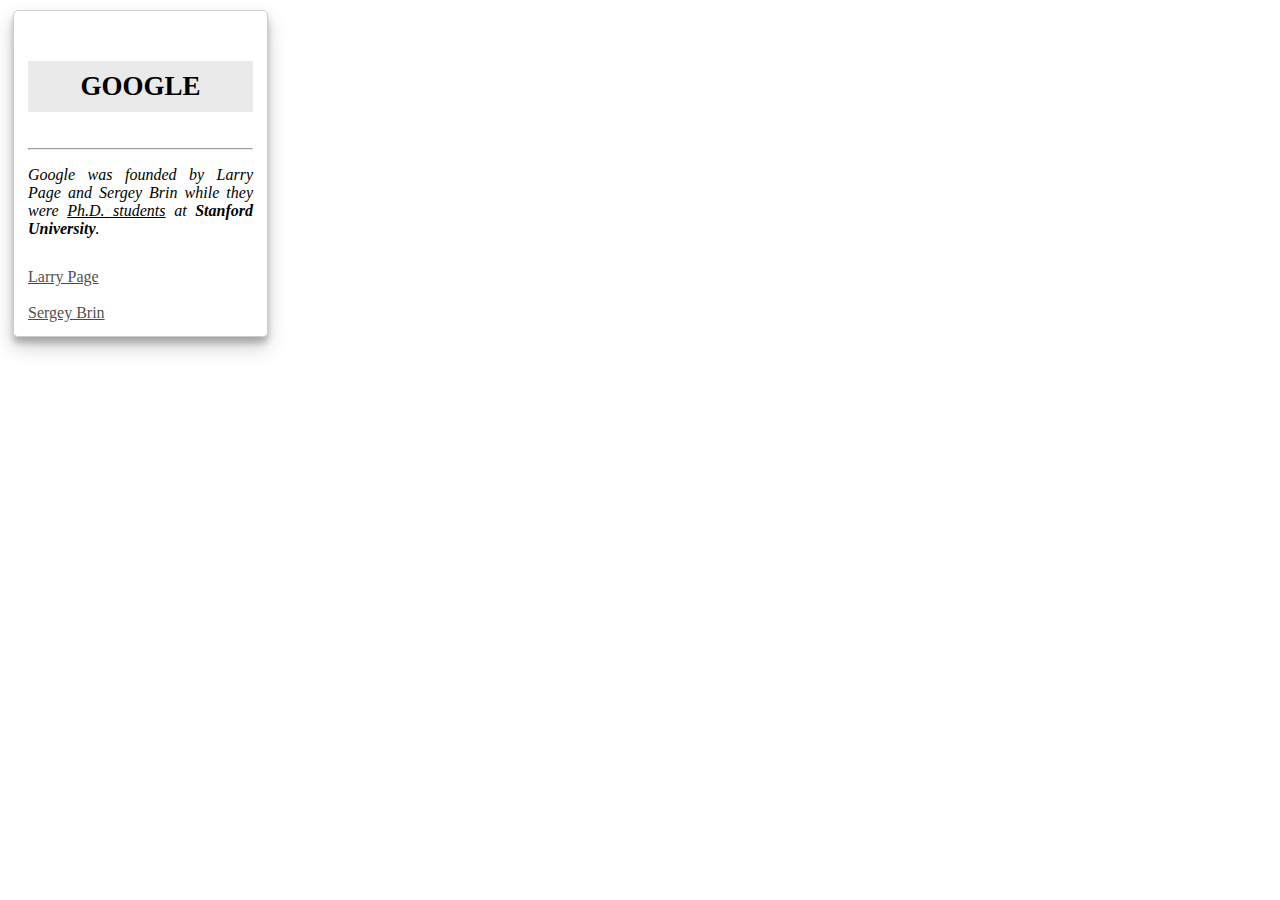
<file: index.html>
<!DOCTYPE html>
<html lang="en">
<head>
    <meta charset="UTF-8">
    <meta name="viewport" content="width=device-width, initial-scale=1.0">
    <meta http-equiv="X-UA-Compatible" content="ie=edge">
    <title>Document</title>
</head>
<style>
    h4{
        text-align: center;
        padding: 10px;
        background-color: rgba(45, 45, 45, 0.1);
        font-size: 27px;
        text-transform: uppercase;
    }
    p{
        text-align: justify;
    }
    .links{
        text-align: left;
        color: black;
        opacity: 0.7;
    }
    #thumbnail{
    box-shadow: 0 10px 20px rgba(0,0,0,0.19), 0 6px 6px rgba(0,0,0,0.23);
    }
    .fullCard{
        width: 245px;
        border: 1px solid #ccc;
        border-radius: 5px;
        margin: 10px 5px;
        padding: 4px;
    }
    .cardContent{
        padding: 10px;
    }
    .cardText{
        margin-bottom: 30px;
    }
</style>
<body>
    <div class="fullCard" id="thumbnail">
        <div class="cardContent">
            <div class="cardText">
                <h4>Google</h4>
                <hr>
                <p><em>Google was founded by Larry Page and Sergey Brin while they were <u>Ph.D. students</u> at <strong>Stanford University</strong>.</em></p>
            </div>
            <div class="cardLinks">
                <a href="https://en.wikipedia.org/wiki/Larry_Page" target="_blank" class="links">Larry Page</a><br><br>
                <a href="https://en.wikipedia.org/wiki/Sergey_Brin" target="_blank" class="links">Sergey Brin</a>
            </div>
        </div>
    </div>
</body>
</html>
</file>
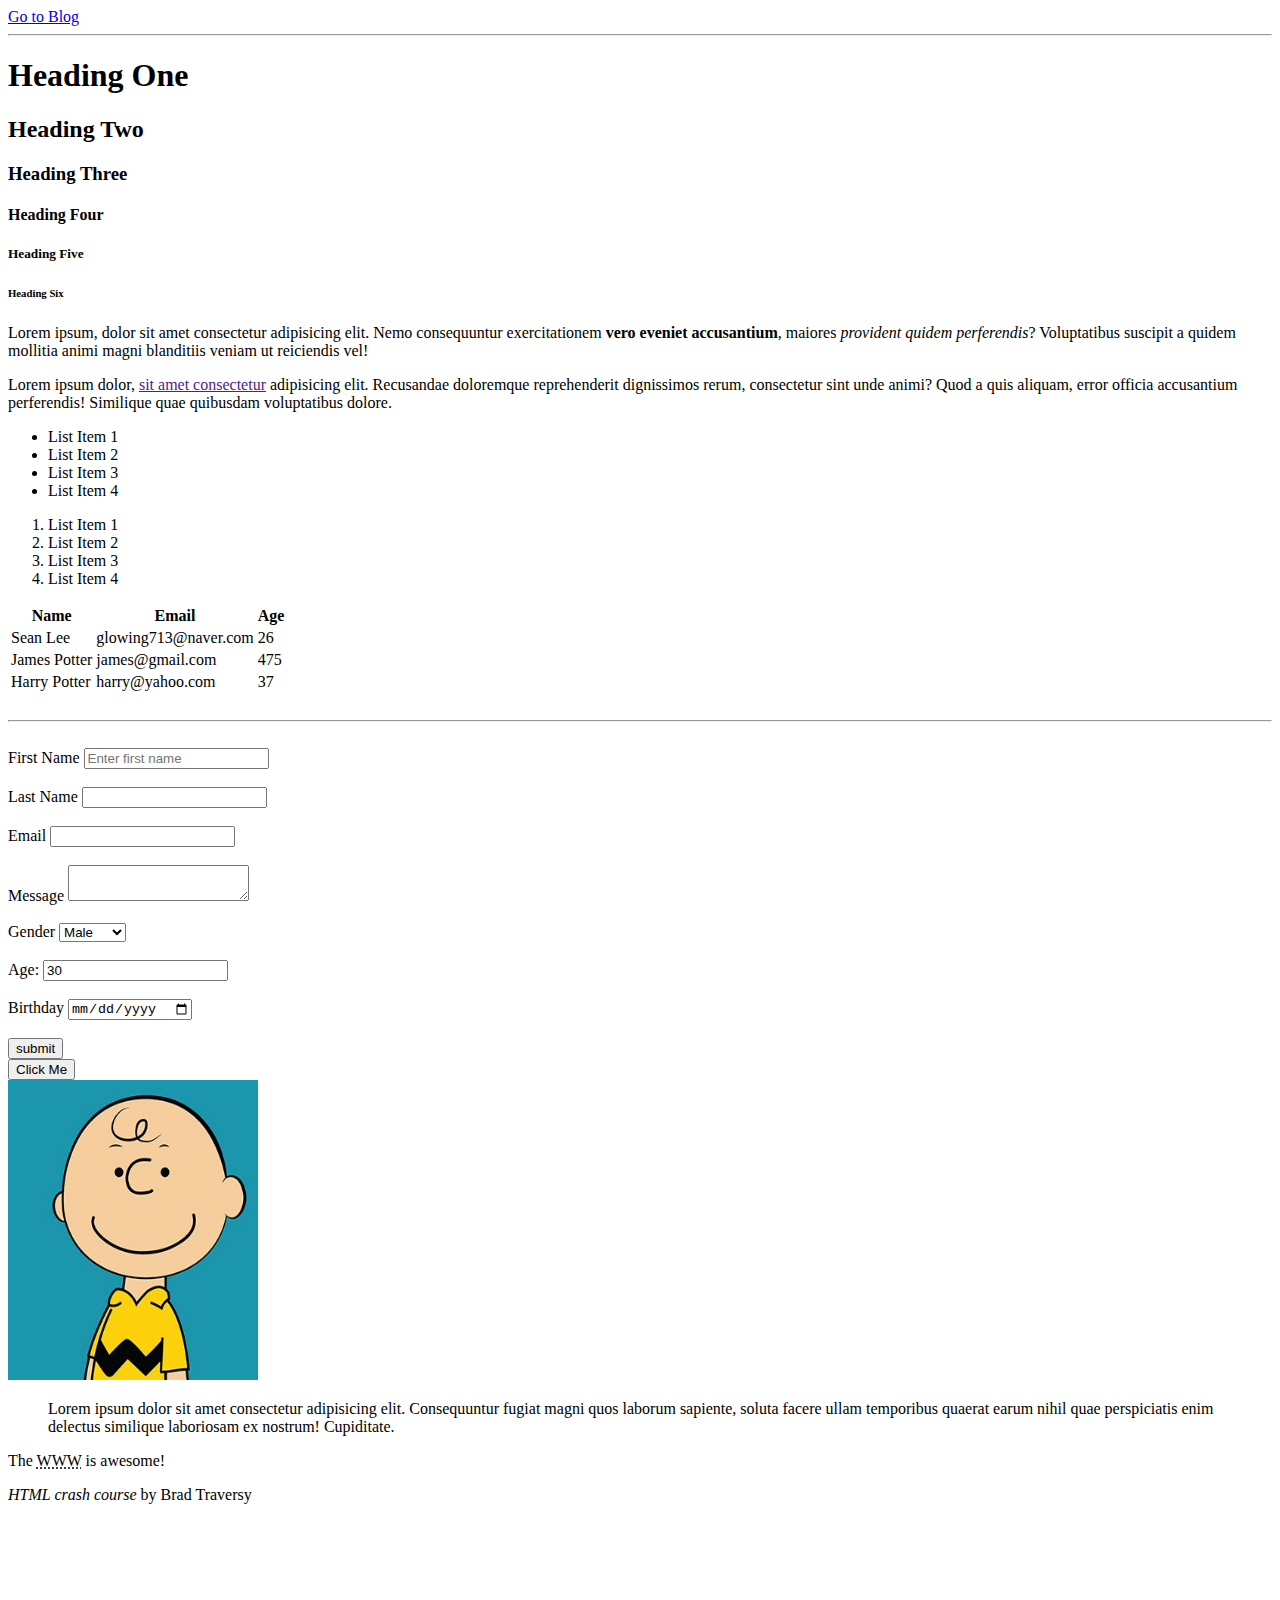
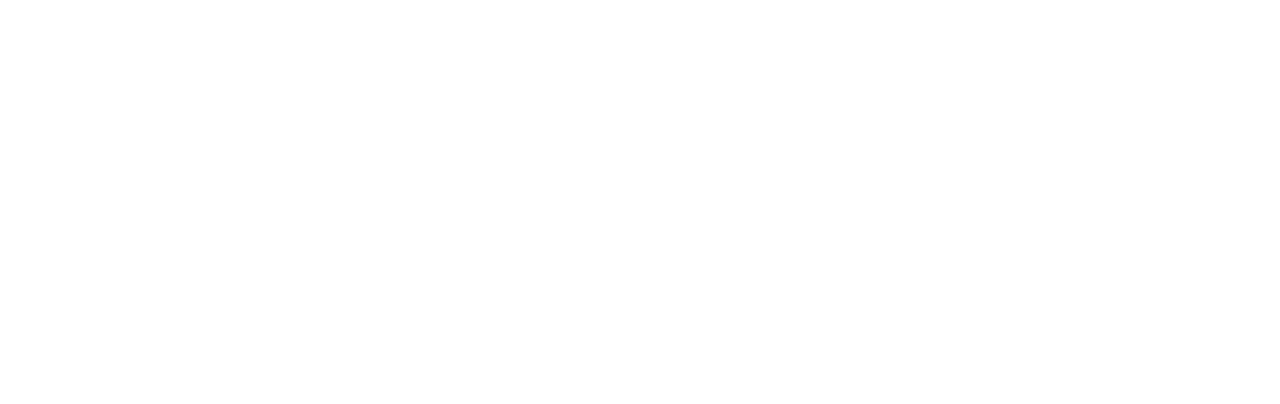
<file: Basic/HTML/index.html>
<!DOCTYPE html>
<html>
  <head>
    <title>HTML Cheat Sheet</title>
  </head>
  <body>
    <a href="blog.html">Go to Blog</a>
    <hr />

    <!-- Headings -->
    <h1>Heading One</h1>
    <h2>Heading Two</h2>
    <h3>Heading Three</h3>
    <h4>Heading Four</h4>
    <h5>Heading Five</h5>
    <h6>Heading Six</h6>

    <!-- Paragraph -->
    <p>
      Lorem ipsum, dolor sit amet consectetur adipisicing elit. Nemo
      consequuntur exercitationem <strong>vero eveniet accusantium</strong>,
      maiores <em>provident quidem perferendis</em>? Voluptatibus suscipit a
      quidem mollitia animi magni blanditiis veniam ut reiciendis vel!
    </p>
    <p>
      Lorem ipsum dolor, <a href="">sit amet consectetur</a> adipisicing elit.
      Recusandae doloremque reprehenderit dignissimos rerum, consectetur sint
      unde animi? Quod a quis aliquam, error officia accusantium perferendis!
      Similique quae quibusdam voluptatibus dolore.
    </p>

    <!-- Lists -->
    <ul>
      <li>List Item 1</li>
      <li>List Item 2</li>
      <li>List Item 3</li>
      <li>List Item 4</li>
    </ul>

    <ol>
      <li>List Item 1</li>
      <li>List Item 2</li>
      <li>List Item 3</li>
      <li>List Item 4</li>
    </ol>

    <!-- Table -->
    <table>
      <thead>
        <tr>
          <th>Name</th>
          <th>Email</th>
          <th>Age</th>
        </tr>
      </thead>
      <tbody>
        <tr>
          <td>Sean Lee</td>
          <td>glowing713@naver.com</td>
          <td>26</td>
        </tr>
        <tr>
          <td>James Potter</td>
          <td>james@gmail.com</td>
          <td>475</td>
        </tr>
        <tr>
          <td>Harry Potter</td>
          <td>harry@yahoo.com</td>
          <td>37</td>
        </tr>
      </tbody>
    </table>

    <br />
    <hr />
    <br />

    <!-- Forms -->
    <form action="process.php" method="POST">
      <div>
        <label for="firstName">First Name</label>
        <input type="text" name="firstName" placeholder="Enter first name" />
      </div>
      <br />
      <div>
        <label for="lastName">Last Name</label>
        <input type="text" name="lastName" />
      </div>
      <br />
      <div>
        <label for="email">Email</label>
        <input type="email" name="email" />
      </div>
      <br />
      <div>
        <label for="message">Message</label>
        <textarea name="message"></textarea>
      </div>
      <br />
      <div>
        <label for="gender">Gender</label>
        <select name="gender">
          <option value="male">Male</option>
          <option value="female">Female</option>
        </select>
      </div>
      <br />
      <div>
        <label for="age">Age: </label>
        <input type="number" name="age" value="30" />
      </div>
      <br />
      <div>
        <label for="birthday">Birthday</label>
        <input type="date" name="birthday" />
      </div>
      <br />
      <input type="submit" name="submit" value="submit" />
    </form>

    <!-- Button -->
    <button>Click Me</button>
    <br />
    <!-- Image -->
    <a href="images/CharlieBrown1.jpg" target="_blank">
      <img
        src="images/CharlieBrown1.jpg"
        alt="Charlie Brown"
        width="250"
        height="300"
      />
    </a>

    <!-- Quotations -->
    <blockquote cite="http://google.com">
      Lorem ipsum dolor sit amet consectetur adipisicing elit. Consequuntur
      fugiat magni quos laborum sapiente, soluta facere ullam temporibus quaerat
      earum nihil quae perspiciatis enim delectus similique laboriosam ex
      nostrum! Cupiditate.
    </blockquote>

    <p>The <abbr title="World Wide Web">WWW</abbr> is awesome!</p>

    <p><cite>HTML crash course</cite> by Brad Traversy</p>

    <div style="margin-top:500px"></div>
  </body>
</html>
</file>
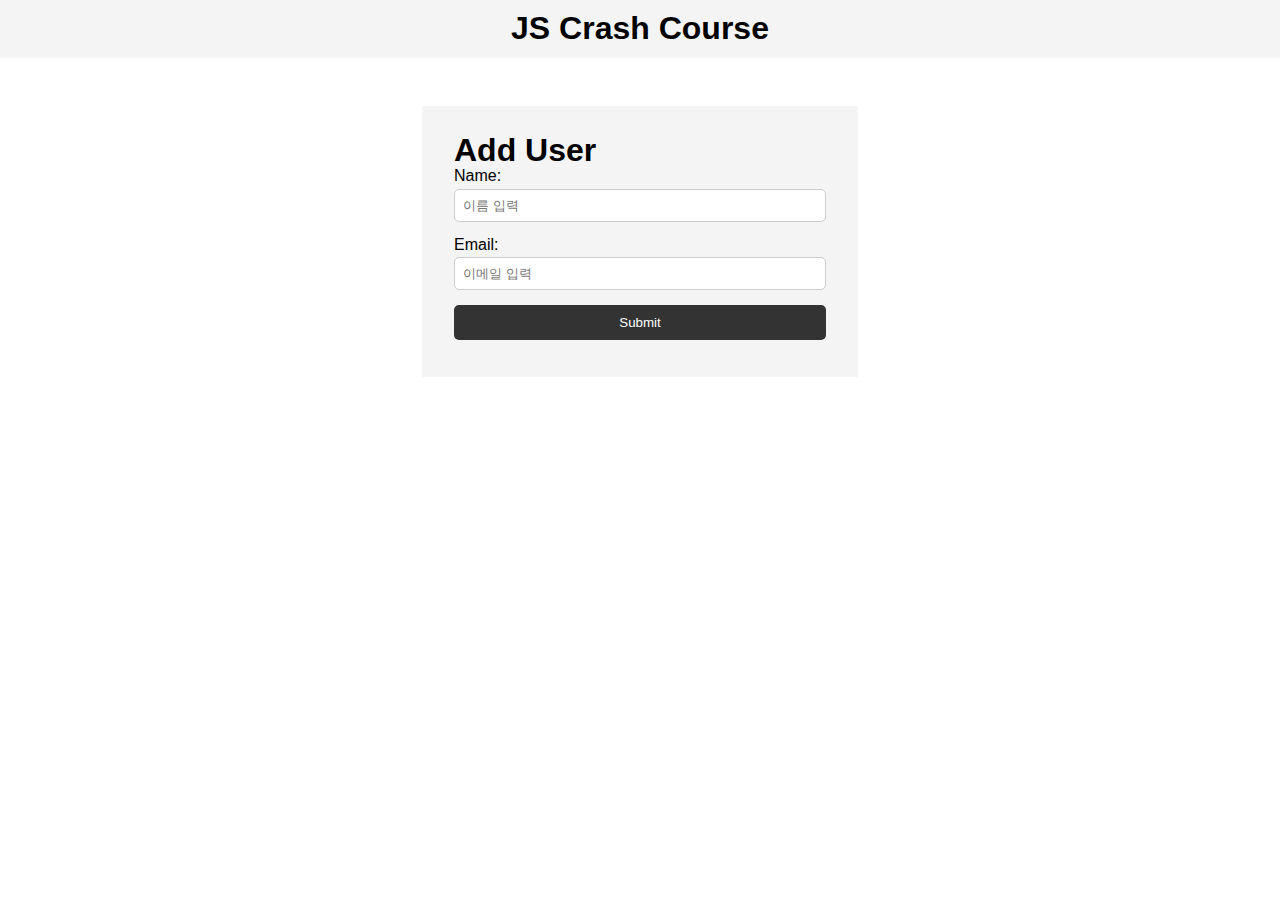
<file: Basic/JavaScript/index.html>
<!DOCTYPE html>
<html lang="en">
  <head>
    <meta charset="UTF-8" />
    <link rel="stylesheet" href="style.css" />
    <title>JS Crash Course</title>
  </head>
  <body>
    <header>
      <h1>JS Crash Course</h1>
    </header>

    <section class="container">
      <form id="my-form">
        <h1>Add User</h1>

        <div class="msg"></div>

        <div class="label">
          <label for="name">Name: </label>
          <input type="text" id="name" placeholder="이름 입력" />
        </div>

        <div class="label">
          <label for="email">Email: </label>
          <input type="email" id="email" placeholder="이메일 입력" />
        </div>

        <input class="btn" type="submit" value="Submit" />
      </form>

      <ul id="users"></ul>

      <!-- <ul class="items">
        <li class="item">Item 1</li>
        <li class="item">Item 2</li>
        <li class="item">Item 3</li>
      </ul> -->
    </section>

    <script src="main.js"></script>
  </body>
</html>
</file>
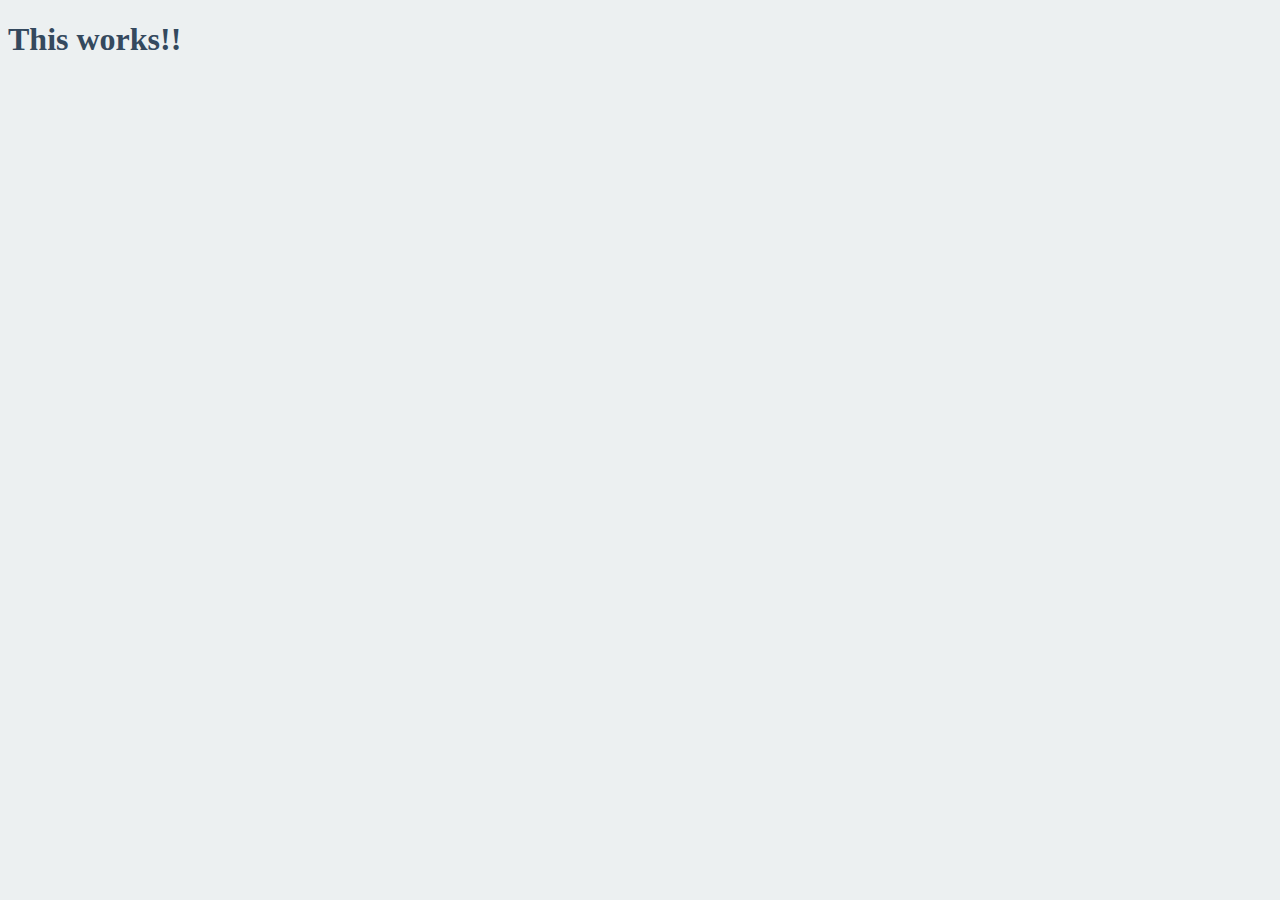
<file: Frameworks/Vanilla JS/index.html>
<!DOCTYPE html>
<html lang="en">
  <head>
    <meta charset="UTF-8" />
    <meta name="viewport" content="width=device-width, initial-scale=1.0" />
    <title>Something</title>
    <link rel="stylesheet" href="index.css" />
  </head>
  <body>
    <h1 id="title" class="btn">This works!!</h1>
    <script src="index.js"></script>
  </body>
</html>
</file>
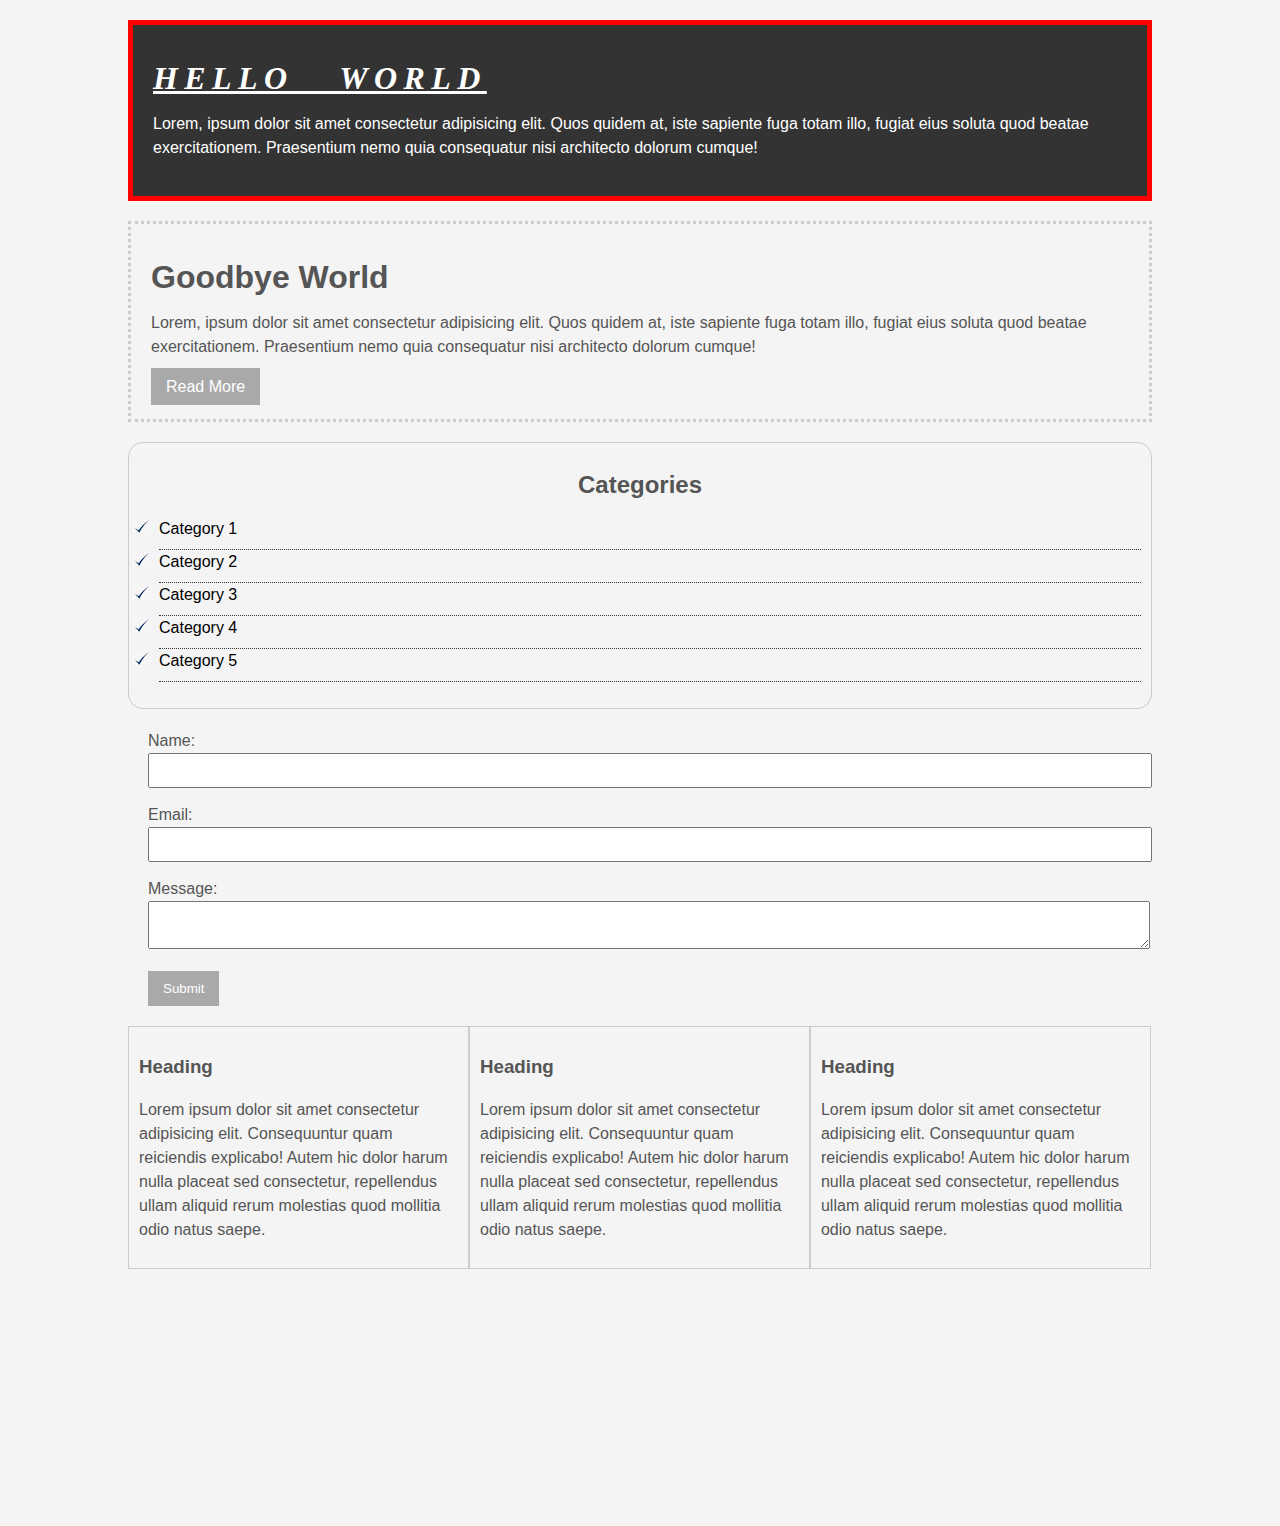
<file: Study/CSS/index.html>
<!DOCTYPE html>
<html lang="en">
  <head>
    <meta charset="UTF-8" />
    <title>CSS Cheat Sheet</title>
    <link rel="stylesheet" href="css/style.css" />
  </head>
  <body>
    <div class="container">
      <div class="box-1">
        <h1>Hello World</h1>
        <p>
          Lorem, ipsum dolor sit amet consectetur adipisicing elit. Quos quidem
          at, iste sapiente fuga totam illo, fugiat eius soluta quod beatae
          exercitationem. Praesentium nemo quia consequatur nisi architecto
          dolorum cumque!
        </p>
      </div>

      <div class="box-2">
        <h1>Goodbye World</h1>
        <p>
          Lorem, ipsum dolor sit amet consectetur adipisicing elit. Quos quidem
          at, iste sapiente fuga totam illo, fugiat eius soluta quod beatae
          exercitationem. Praesentium nemo quia consequatur nisi architecto
          dolorum cumque!
        </p>
        <a href="#" class="button">Read More</a>
      </div>

      <div class="categories">
        <h2>Categories</h2>
        <ul>
          <li><a href="#">Category 1</a></li>
          <li><a href="#">Category 2</a></li>
          <li><a href="#">Category 3</a></li>
          <li><a href="#">Category 4</a></li>
          <li><a href="test.html">Category 5</a></li>
        </ul>
      </div>
      <form class="my-form">
        <div class="form-group">
          <label for="name">Name: </label>
          <input type="text" name="name" />
        </div>
        <div class="form-group">
          <label for="email">Email: </label>
          <input type="email" name="email" />
        </div>
        <div class="form-group">
          <label for="message">Message: </label>
          <textarea name="message"></textarea>
        </div>
        <input type="submit" class="button" value="Submit" />
      </form>

      <div class="block">
        <h3>Heading</h3>
        <p>
          Lorem ipsum dolor sit amet consectetur adipisicing elit. Consequuntur
          quam reiciendis explicabo! Autem hic dolor harum nulla placeat sed
          consectetur, repellendus ullam aliquid rerum molestias quod mollitia
          odio natus saepe.
        </p>
      </div>
      <div class="block">
        <h3>Heading</h3>
        <p>
          Lorem ipsum dolor sit amet consectetur adipisicing elit. Consequuntur
          quam reiciendis explicabo! Autem hic dolor harum nulla placeat sed
          consectetur, repellendus ullam aliquid rerum molestias quod mollitia
          odio natus saepe.
        </p>
      </div>
      <div class="block">
        <h3>Heading</h3>
        <p>
          Lorem ipsum dolor sit amet consectetur adipisicing elit. Consequuntur
          quam reiciendis explicabo! Autem hic dolor harum nulla placeat sed
          consectetur, repellendus ullam aliquid rerum molestias quod mollitia
          odio natus saepe.
        </p>
      </div>
    </div>
    <!-- ./container -->

    <div style="margin-top: 500px;"></div>
  </body>
</html>
</file>
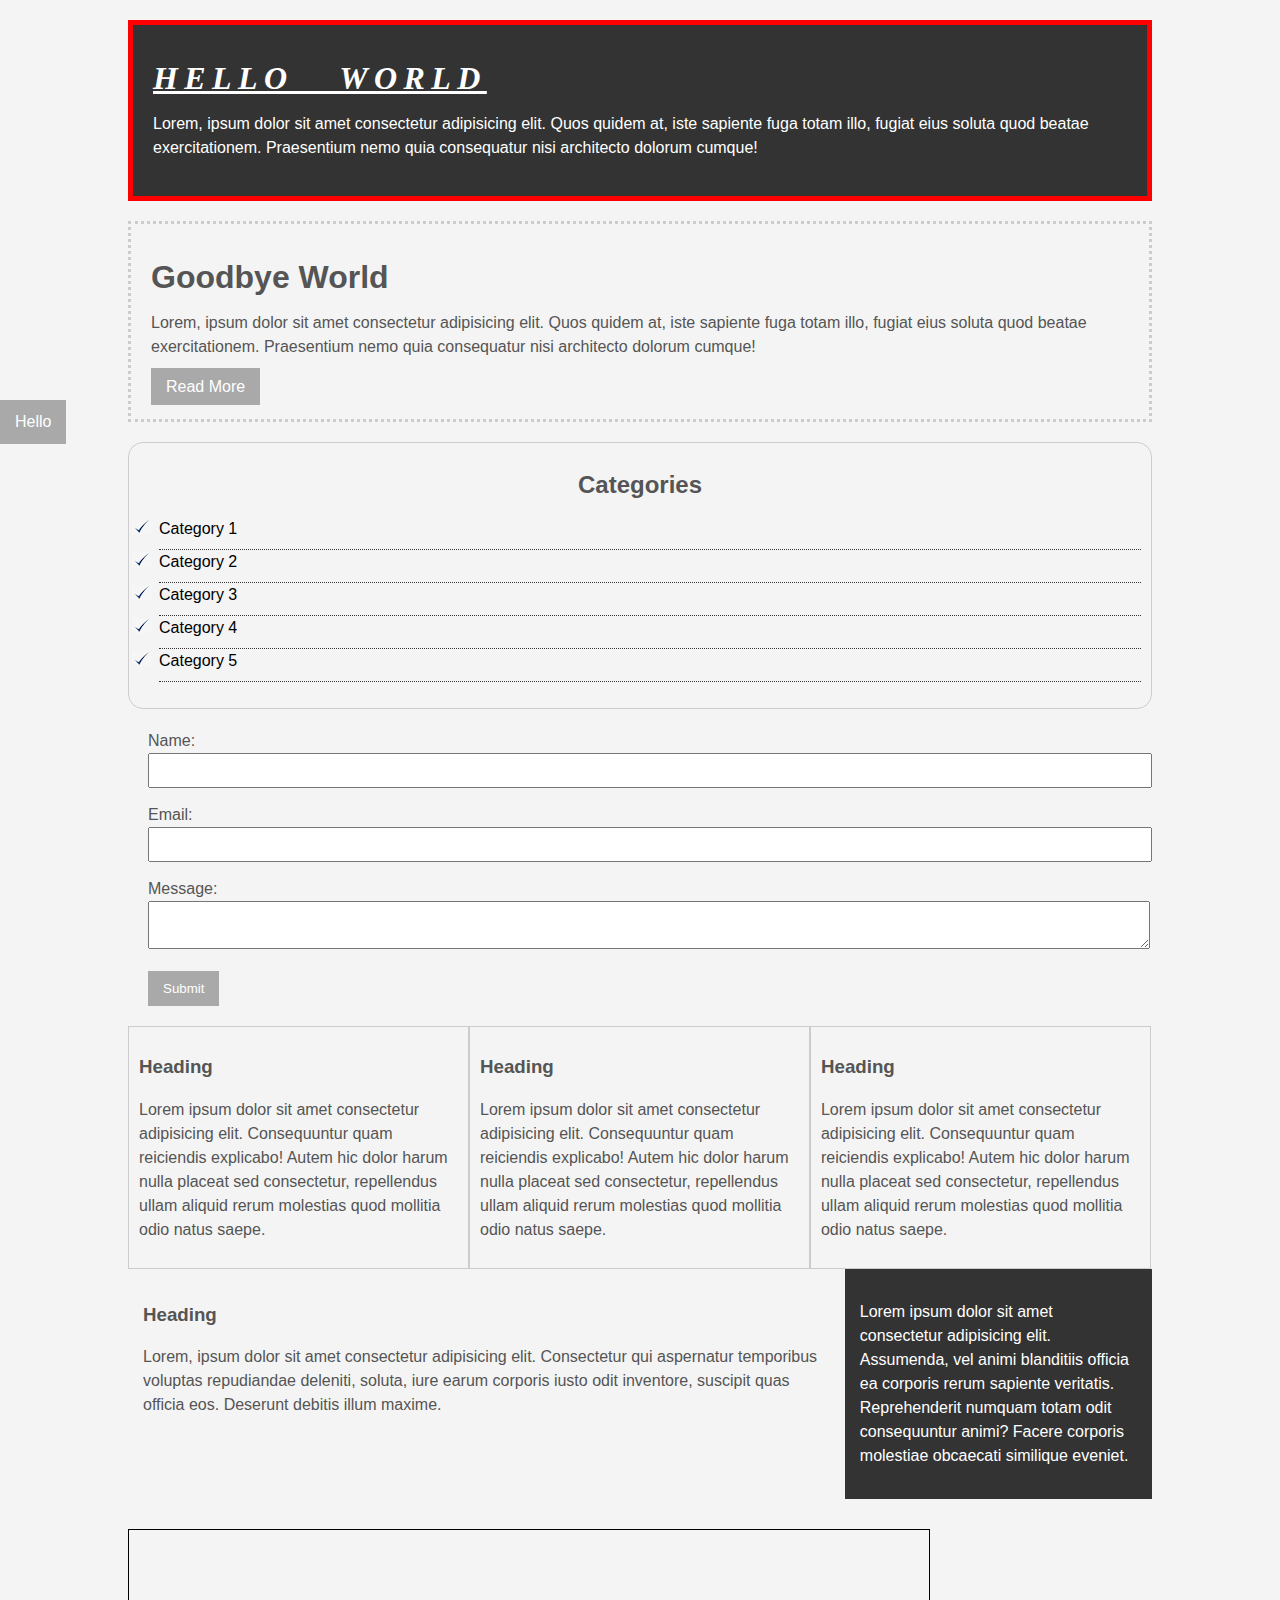
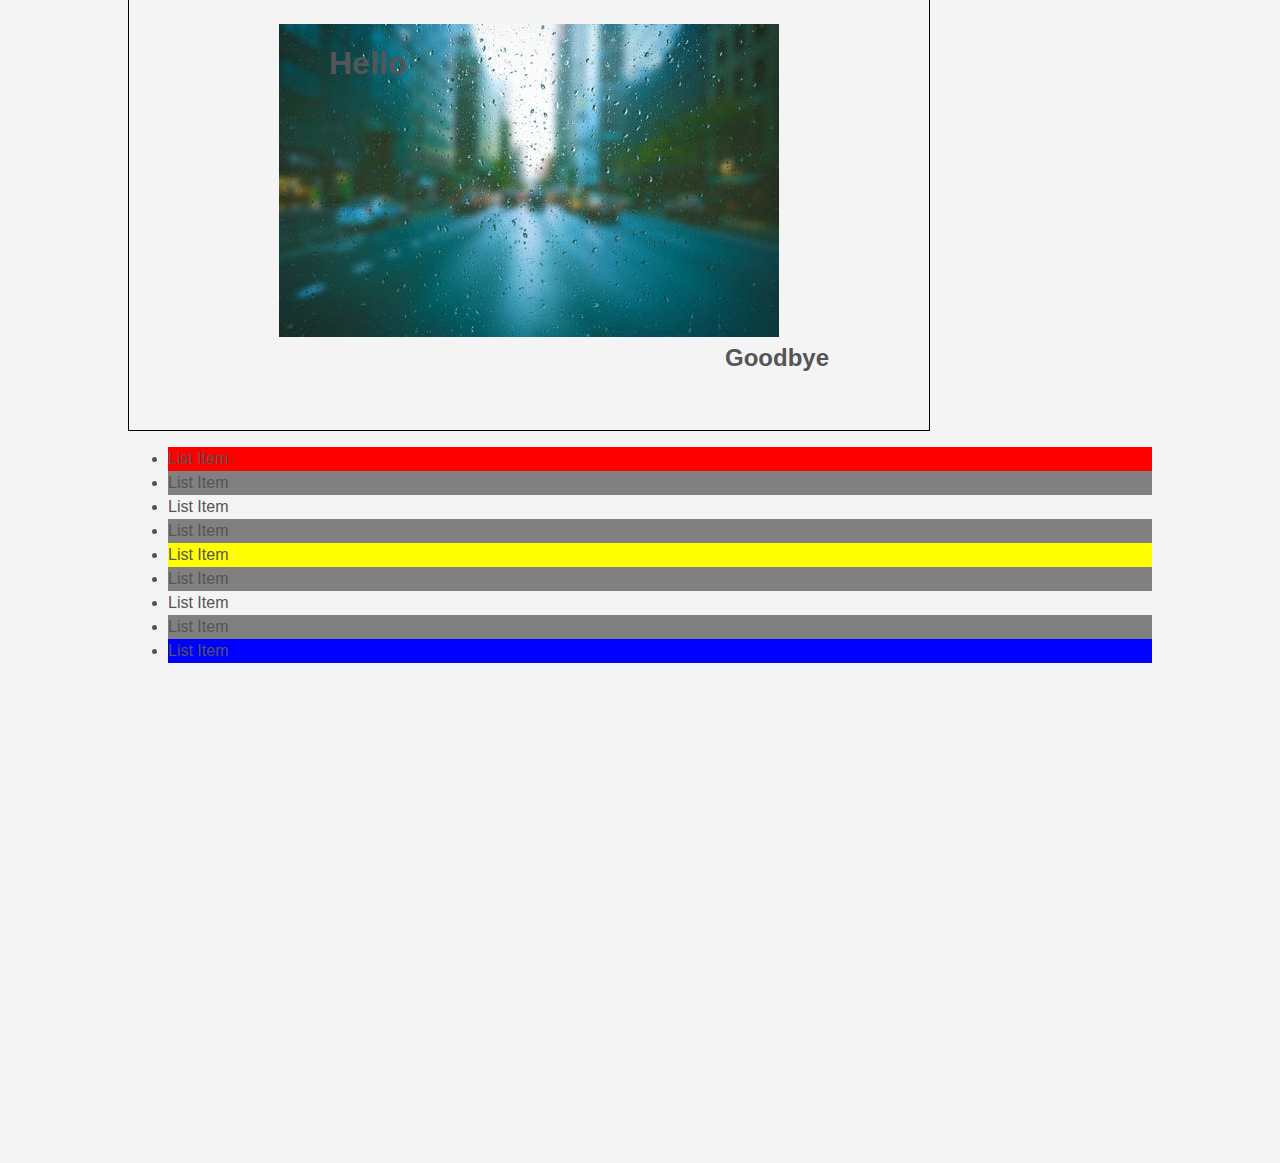
<file: Basic/CSS/Cheat Sheet/index.html>
<!DOCTYPE html>
<html lang="en">
  <head>
    <meta charset="UTF-8" />
    <title>CSS Cheat Sheet</title>
    <link rel="stylesheet" href="css/style.css" />
  </head>
  <body>
    <div class="container">
      <div class="box-1">
        <h1>Hello World</h1>
        <p>
          Lorem, ipsum dolor sit amet consectetur adipisicing elit. Quos quidem
          at, iste sapiente fuga totam illo, fugiat eius soluta quod beatae
          exercitationem. Praesentium nemo quia consequatur nisi architecto
          dolorum cumque!
        </p>
      </div>

      <div class="box-2">
        <h1>Goodbye World</h1>
        <p>
          Lorem, ipsum dolor sit amet consectetur adipisicing elit. Quos quidem
          at, iste sapiente fuga totam illo, fugiat eius soluta quod beatae
          exercitationem. Praesentium nemo quia consequatur nisi architecto
          dolorum cumque!
        </p>
        <a href="#" class="button">Read More</a>
      </div>

      <div class="categories">
        <h2>Categories</h2>
        <ul>
          <li><a href="#">Category 1</a></li>
          <li><a href="#">Category 2</a></li>
          <li><a href="#">Category 3</a></li>
          <li><a href="#">Category 4</a></li>
          <li><a href="test.html">Category 5</a></li>
        </ul>
      </div>
      <form class="my-form">
        <div class="form-group">
          <label for="name">Name: </label>
          <input type="text" name="name" />
        </div>
        <div class="form-group">
          <label for="email">Email: </label>
          <input type="email" name="email" />
        </div>
        <div class="form-group">
          <label for="message">Message: </label>
          <textarea name="message"></textarea>
        </div>
        <input type="submit" class="button" value="Submit" />
      </form>

      <div class="block">
        <h3>Heading</h3>
        <p>
          Lorem ipsum dolor sit amet consectetur adipisicing elit. Consequuntur
          quam reiciendis explicabo! Autem hic dolor harum nulla placeat sed
          consectetur, repellendus ullam aliquid rerum molestias quod mollitia
          odio natus saepe.
        </p>
      </div>
      <div class="block">
        <h3>Heading</h3>
        <p>
          Lorem ipsum dolor sit amet consectetur adipisicing elit. Consequuntur
          quam reiciendis explicabo! Autem hic dolor harum nulla placeat sed
          consectetur, repellendus ullam aliquid rerum molestias quod mollitia
          odio natus saepe.
        </p>
      </div>
      <div class="block">
        <h3>Heading</h3>
        <p>
          Lorem ipsum dolor sit amet consectetur adipisicing elit. Consequuntur
          quam reiciendis explicabo! Autem hic dolor harum nulla placeat sed
          consectetur, repellendus ullam aliquid rerum molestias quod mollitia
          odio natus saepe.
        </p>
      </div>

      <div class="clr"></div>

      <div id="main-block">
        <h3>Heading</h3>
        <p>
          Lorem, ipsum dolor sit amet consectetur adipisicing elit. Consectetur
          qui aspernatur temporibus voluptas repudiandae deleniti, soluta, iure
          earum corporis iusto odit inventore, suscipit quas officia eos.
          Deserunt debitis illum maxime.
        </p>
      </div>

      <div id="sidebar">
        <p>
          Lorem ipsum dolor sit amet consectetur adipisicing elit. Assumenda,
          vel animi blanditiis officia ea corporis rerum sapiente veritatis.
          Reprehenderit numquam totam odit consequuntur animi? Facere corporis
          molestiae obcaecati similique eveniet.
        </p>
      </div>

      <div class="clr"></div>

      <div class="p-box">
        <h1>Hello</h1>
        <h2>Goodbye</h2>
      </div>

      <ul class="my-list">
        <li>List Item</li>
        <li>List Item</li>
        <li>List Item</li>
        <li>List Item</li>
        <li>List Item</li>
        <li>List Item</li>
        <li>List Item</li>
        <li>List Item</li>
        <li>List Item</li>
      </ul>
    </div>
    <!-- ./container -->

    <a href="" class="fix-me button">Hello</a>

    <div style="margin-top: 500px;"></div>
  </body>
</html>
</file>
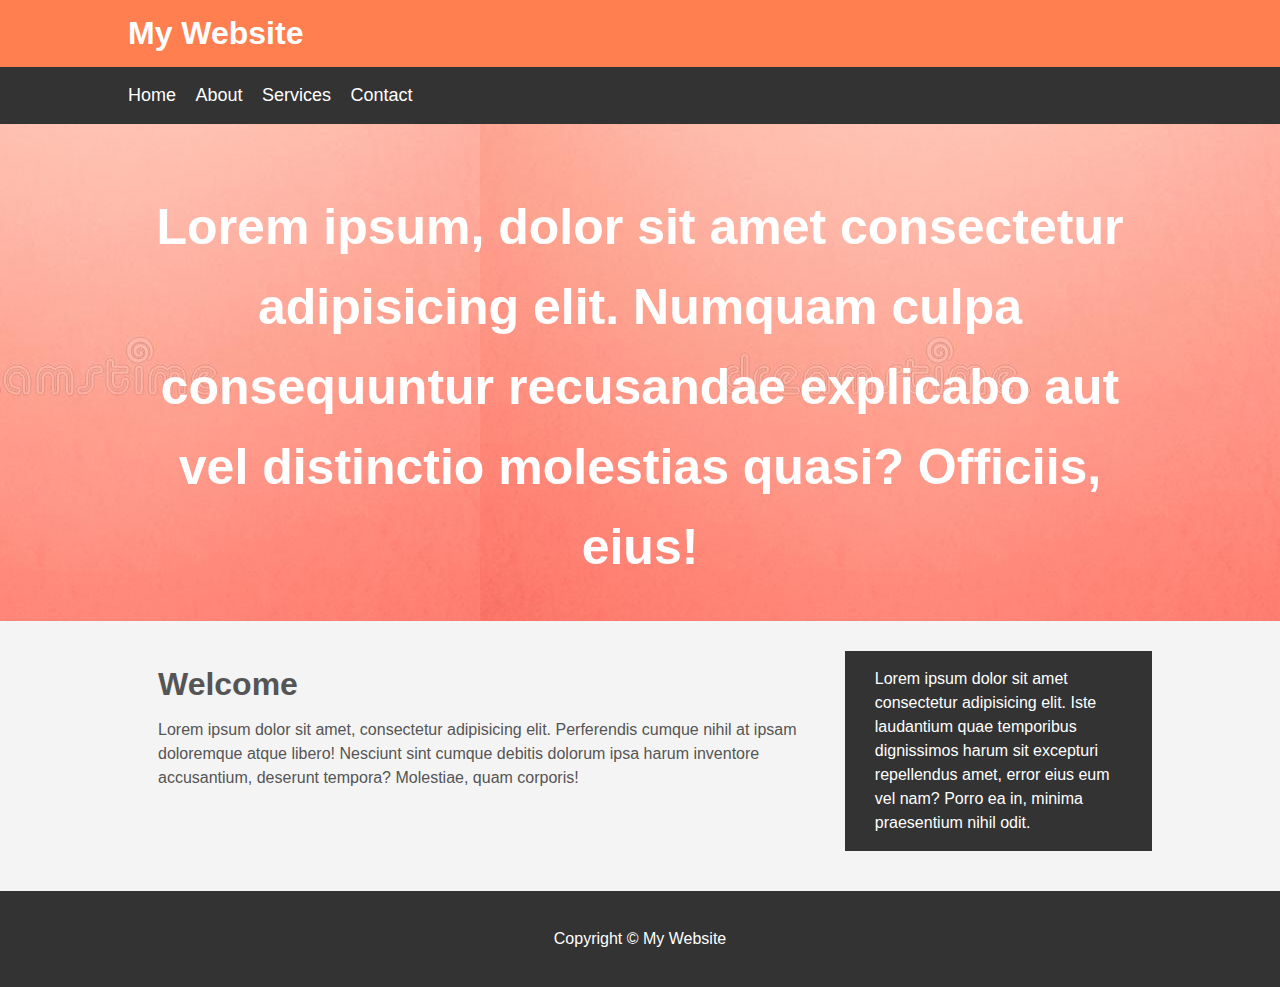
<file: Basic/CSS/mywebsite/index.html>
<!DOCTYPE html>
<html lang="en">
  <head>
    <meta charset="UTF-8" />
    <link rel="stylesheet" href="css/style.css" />
    <title>My Website</title>
  </head>
  <body>
    <header id="main-header">
      <div class="container">
        <h1>My Website</h1>
      </div>
    </header>

    <nav id="navbar">
      <div class="container">
        <ul>
          <li><a href="#">Home</a></li>
          <li><a href="#">About</a></li>
          <li><a href="#">Services</a></li>
          <li><a href="#">Contact</a></li>
        </ul>
      </div>
    </nav>

    <section id="showcase">
      <div class="container">
        <h1>
          Lorem ipsum, dolor sit amet consectetur adipisicing elit. Numquam
          culpa consequuntur recusandae explicabo aut vel distinctio molestias
          quasi? Officiis, eius!
        </h1>
      </div>
    </section>

    <div class="container">
      <section id="main">
        <h1>Welcome</h1>
        <p>
          Lorem ipsum dolor sit amet, consectetur adipisicing elit. Perferendis
          cumque nihil at ipsam doloremque atque libero! Nesciunt sint cumque
          debitis dolorum ipsa harum inventore accusantium, deserunt tempora?
          Molestiae, quam corporis!
        </p>
      </section>

      <aside id="sidebar">
        <p>
          Lorem ipsum dolor sit amet consectetur adipisicing elit. Iste
          laudantium quae temporibus dignissimos harum sit excepturi repellendus
          amet, error eius eum vel nam? Porro ea in, minima praesentium nihil
          odit.
        </p>
      </aside>
    </div>

    <footer id="main-footer">
      <p>Copyright &copy; My Website</p>
    </footer>
  </body>
</html>
</file>
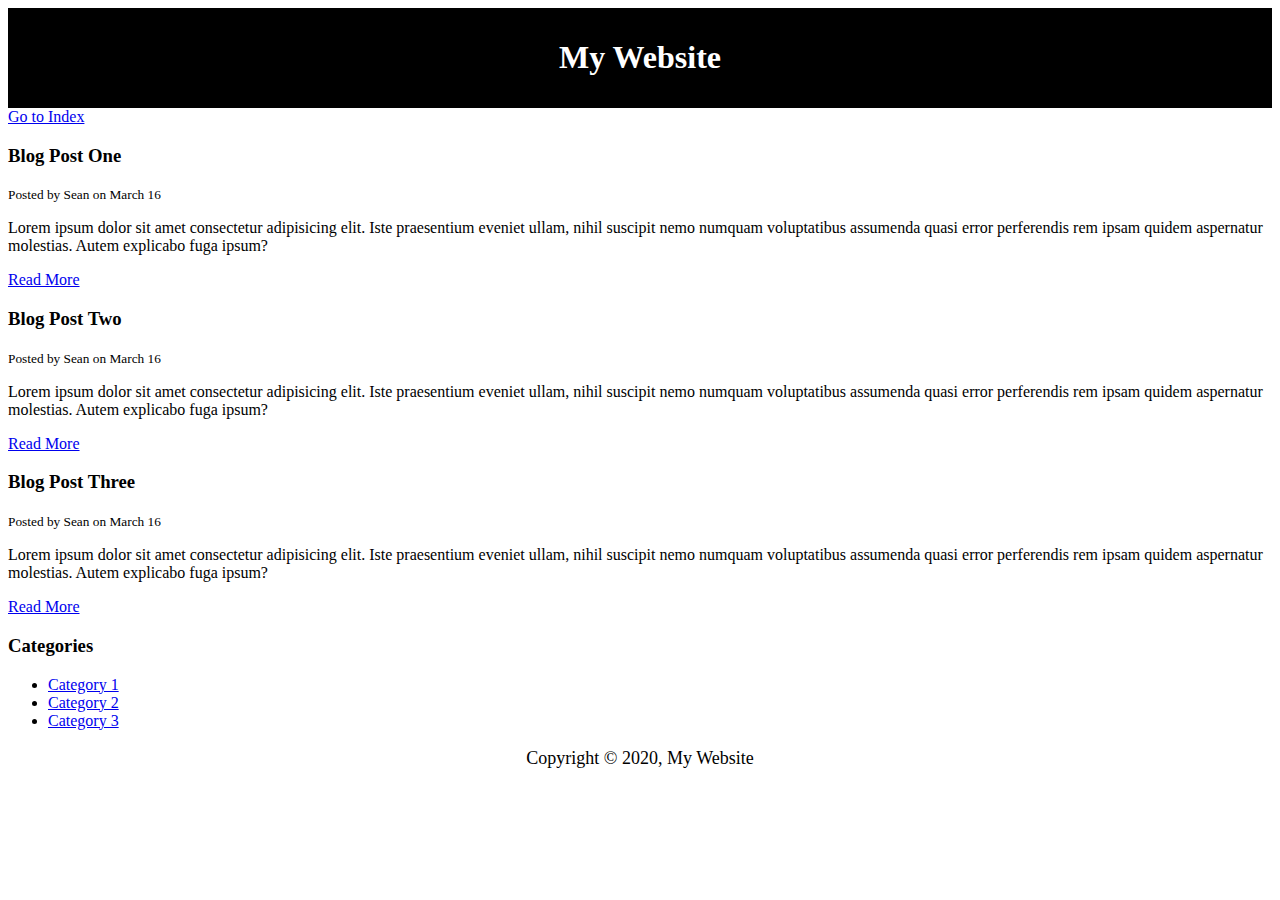
<file: Basic/HTML/blog.html>
<!-- HTML5 Semantic Tags -->

<!DOCTYPE html>
<html lang="en">
  <head>
    <meta charset="UTF-8" />
    <meta name="description" content="Awesome blog by Sean" />
    <meta name="keywords" content="web design blog, web dev blog, Sean Media" />
    <title>My Blog</title>
    <style>
      #main-header {
        text-align: center;
        background-color: black;
        color: white;
        padding: 10px;
      }

      #main-footer {
        text-align: center;
        font-size: 18px;
      }
    </style>
  </head>
  <body>
    <header id="main-header">
      <h1>My Website</h1>
    </header>

    <a href="index.html">Go to Index</a>

    <!-- Main area of the page -->
    <section>
      <article class="post">
        <h3>Blog Post One</h3>
        <small>Posted by Sean on March 16</small>
        <p>
          Lorem ipsum dolor sit amet consectetur adipisicing elit. Iste
          praesentium eveniet ullam, nihil suscipit nemo numquam voluptatibus
          assumenda quasi error perferendis rem ipsam quidem aspernatur
          molestias. Autem explicabo fuga ipsum?
        </p>
        <a href="post.html">Read More</a>
      </article>

      <article class="post">
        <h3>Blog Post Two</h3>
        <small>Posted by Sean on March 16</small>
        <p>
          Lorem ipsum dolor sit amet consectetur adipisicing elit. Iste
          praesentium eveniet ullam, nihil suscipit nemo numquam voluptatibus
          assumenda quasi error perferendis rem ipsam quidem aspernatur
          molestias. Autem explicabo fuga ipsum?
        </p>
        <a href="post.html">Read More</a>
      </article>

      <article class="post">
        <h3>Blog Post Three</h3>
        <small>Posted by Sean on March 16</small>
        <p>
          Lorem ipsum dolor sit amet consectetur adipisicing elit. Iste
          praesentium eveniet ullam, nihil suscipit nemo numquam voluptatibus
          assumenda quasi error perferendis rem ipsam quidem aspernatur
          molestias. Autem explicabo fuga ipsum?
        </p>
        <a href="post.html">Read More</a>
      </article>
    </section>

    <aside>
      <h3>Categories</h3>
      <nav>
        <ul>
          <li><a href="#">Category 1</a></li>
          <li><a href="#">Category 2</a></li>
          <li><a href="#">Category 3</a></li>
        </ul>
      </nav>
    </aside>

    <footer id="main-footer">
      <p>Copyright &copy; 2020, My Website</p>
    </footer>
  </body>
</html>
</file>
<file: Basic/JavaScript/style.css>
* {
  margin: 0;
  padding: 0;
  box-sizing: border-box;
}

body {
  font-family: Arial, Helvetica, sans-serif;
  line-height: 1.6em;
}

header {
  text-align: center;
  padding: 1rem;
  background-color: #f4f4f4;
}

ul {
  list-style: none;
}

ul li {
  padding: 5px;
  background-color: #f4f4f4;
  margin: 5px 0;
}

.container {
  width: 500px;
  margin: auto;
  overflow: auto;
  padding: 3rem 2rem;
}

#my-form {
  background-color: #f4f4f4;
  padding: 2rem;
}

#my-form label {
  display: block;
}

#my-form input[type="text"],
#my-form input[type="email"] {
  width: 100%;
  padding: 8px;
  margin-bottom: 10px;
  border-radius: 5px;
  border: 1px #ccc solid;
}

.btn {
  display: block;
  border: 0;
  border-radius: 5px;
  margin: 5px 0;
  width: 100%;
  background-color: #333;
  color: #fff;
  padding: 10px 15px;
}

.btn:hover {
  background-color: #444;
}

.bg-dark {
  background-color: #333;
  color: #fff;
}

.error {
  background-color: orangered;
  color: #fff;
  padding: 5px;
  margin: 5px;
}
</file>
<file: Frameworks/Vanilla JS/index.css>
body {
  background-color: #ecf0f1;
}

.btn {
  cursor: pointer;
}

h1 {
  color: #34495e;
  transition: color 0.5s ease-in-out;
}

.clicked {
  color: #7f8c8d;
}
</file>
<file: Study/CSS/css/style.css>
/*
* {
  margin: 0;
  padding: 0;
}
*/

body {
  background-color: #f4f4f4;
  color: #555555;

  font-family: Arial, Helvetica, sans-serif;
  font-size: 16px;
  font-weight: normal;
  /* Same as above */
  font: normal 16px Arial, Helvetica, sans-serif;

  line-height: 1.5em;

  margin: 0; /* h1(heading) have default margin */
}

a {
  text-decoration: none;
  color: #000000;
}

a:hover {
  color: red;
}

a:active {
  color: green;
}

a:visited {
}

.container {
  width: 80%;
  margin: auto;
}

.button {
  background-color: darkgray;
  color: #fff;
  padding: 10px 15px;
  border: none;
}

.button:hover {
  background-color: red;
  color: white;
}

.box-1 {
  background-color: #333333;
  color: #ffffff;

  border-right: 5px red solid;
  border-left: 5px red solid;
  border-top: 5px red solid;
  border-bottom: 5px red solid;
  border-width: 3px;
  border-bottom-width: 10px;
  border-top-style: dotted;

  border: 5px red solid;

  padding-top: 20px;
  padding-bottom: 20px;
  padding-right: 20px;
  padding-left: 20px;

  /* Same as above */
  padding: 20px;

  margin-top: 20px;
  margin: 20px 0;
}

/* It's gonna style h1 that is in box-1 class. */
.box-1 h1 {
  font-family: Tahoma;
  font-weight: 800;
  font-style: italic;
  text-decoration: underline;
  text-transform: uppercase;
  letter-spacing: 0.2em;
  word-spacing: 1em;
}

.box-2 {
  border: 3px dotted #cccccc;
  padding: 20px;
  margin: 20px 0;
}

.categories {
  border: 1px #cccccc solid;
  padding: 10px;
  border-radius: 15px;
}

.categories h2 {
  text-align: center;
}

.categories ul {
  padding: 0;
  padding-left: 20px;
  list-style: none;
}

.categories li {
  padding-bottom: 8px;
  border-bottom: dotted 1px #333;
  list-style-image: url("../images/checkbox.png");
}

.my-form {
  padding: 20px;
}

.my-form .form-group {
  padding-bottom: 15px;
}

.my-form label {
  display: block;
}

.my-form input[type="text"],
.my-form input[type="email"],
.my-form textarea {
  padding: 8px;
  width: 100%;
}

.block {
  float: left;
  width: 33.3%;
  border: 1px solid #ccc;
  padding: 10px;
  box-sizing: border-box;
}
</file>
<file: Basic/CSS/Cheat Sheet/css/style.css>
/*
* {
  margin: 0;
  padding: 0;
}
*/

body {
  background-color: #f4f4f4;
  color: #555555;

  font-family: Arial, Helvetica, sans-serif;
  font-size: 16px;
  font-weight: normal;
  /* Same as above */
  font: normal 16px Arial, Helvetica, sans-serif;

  line-height: 1.5em;

  margin: 0; /* h1(heading) have default margin */
}

a {
  text-decoration: none;
  color: #000000;
}

a:hover {
  color: red;
}

a:active {
  color: green;
}

a:visited {
}

.container {
  width: 80%;
  margin: auto;
}

.button {
  background-color: darkgray;
  color: #fff;
  padding: 10px 15px;
  border: none;
}

.button:hover {
  background-color: red;
  color: white;
}

.clr {
  clear: both;
}

.box-1 {
  background-color: #333333;
  color: #ffffff;

  border-right: 5px red solid;
  border-left: 5px red solid;
  border-top: 5px red solid;
  border-bottom: 5px red solid;
  border-width: 3px;
  border-bottom-width: 10px;
  border-top-style: dotted;

  border: 5px red solid;

  padding-top: 20px;
  padding-bottom: 20px;
  padding-right: 20px;
  padding-left: 20px;

  /* Same as above */
  padding: 20px;

  margin-top: 20px;
  margin: 20px 0;
}

/* It's gonna style h1 that is in box-1 class. */
.box-1 h1 {
  font-family: Tahoma;
  font-weight: 800;
  font-style: italic;
  text-decoration: underline;
  text-transform: uppercase;
  letter-spacing: 0.2em;
  word-spacing: 1em;
}

.box-2 {
  border: 3px dotted #cccccc;
  padding: 20px;
  margin: 20px 0;
}

.categories {
  border: 1px #cccccc solid;
  padding: 10px;
  border-radius: 15px;
}

.categories h2 {
  text-align: center;
}

.categories ul {
  padding: 0;
  padding-left: 20px;
  list-style: none;
}

.categories li {
  padding-bottom: 8px;
  border-bottom: dotted 1px #333;
  list-style-image: url("../images/checkbox.png");
}

.my-form {
  padding: 20px;
}

.my-form .form-group {
  padding-bottom: 15px;
}

.my-form label {
  display: block;
}

.my-form input[type="text"],
.my-form input[type="email"],
.my-form textarea {
  padding: 8px;
  width: 100%;
}

.block {
  float: left;
  width: 33.3%;
  border: 1px solid #ccc;
  padding: 10px;
  box-sizing: border-box;
}

#main-block {
  float: left;
  width: 70%;
  padding: 15px;
  box-sizing: border-box;
}

#sidebar {
  float: right;
  width: 30%;
  background-color: #333;
  color: #fff;
  padding: 15px;
  box-sizing: border-box;
}

.p-box {
  width: 800px;
  height: 500px;
  border: 1px solid #000;
  margin-top: 30px;
  position: relative;
  background-image: url(../images/bgimage.jpeg);
  background-position: center center;
  background-repeat: no-repeat;
}

.p-box h1 {
  position: absolute;
  top: 100px;
  left: 200px;
}

.p-box h2 {
  position: absolute;
  bottom: 40px;
  right: 100px;
}

.fix-me {
  position: fixed;
  top: 400px;
}

.my-list li:first-child {
  background: red;
}

.my-list li:last-child {
  background: blue;
}

.my-list li:nth-child(5) {
  background: yellow;
}

.my-list li:nth-child(even) {
  background: grey;
}
</file>
<file: Basic/CSS/mywebsite/css/style.css>
body {
  background-color: #f4f4f4;
  color: #555;
  font-family: Arial, Helvetica, sans-serif;
  font-size: 16px;
  line-height: 1.5em;
  margin: 0;
}

.container {
  margin-bottom: 10px;
  width: 80%;
  margin: auto;
  overflow: hidden;
}

#main-header {
  background-color: coral;
  color: #fff;
}

#navbar {
  background-color: #333;
  color: #fff;
}

#navbar ul {
  list-style: none;
  padding: 0;
}

#navbar li {
  display: inline;
}

#navbar a {
  color: white;
  text-decoration: none;
  font-size: 18px;
  padding-right: 15px;
}

#showcase {
  background-image: url("../images/bgimage.jpg");
  background-position: center right;
  min-height: 300px;
  margin-bottom: 30px;
  text-align: center;
}

#showcase h1 {
  color: #fff;
  font-size: 50px;
  line-height: 1.6em;
  padding-top: 30px;
}

#main {
  float: left;
  width: 70%;
  padding: 0px 30px;
  box-sizing: border-box;
}

#sidebar {
  float: right;
  width: 30%;
  background-color: #333;
  color: #fff;
  padding: 0 30px;
  box-sizing: border-box;
}

#main-footer {
  background-color: #333;
  color: #fff;
  text-align: center;
  padding: 20px;
  margin-top: 40px;
}

@media (max-width: 600px) {
  #main {
    width: 100%;
    float: none;
  }
  #sidebar {
    width: 100%;
    float: none;
  }
}
</file>
